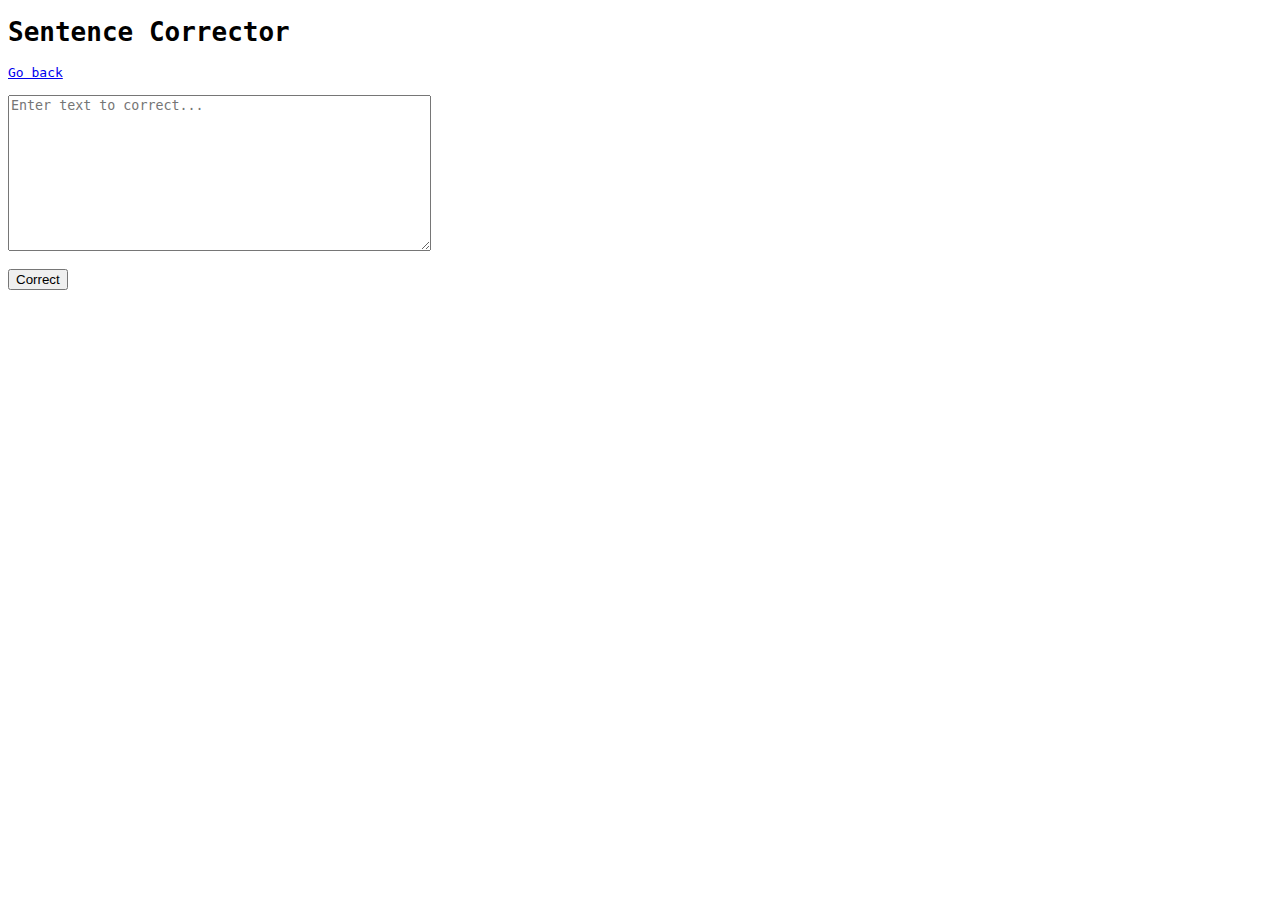
<file: fun/sentence_correction/index.html>
<!DOCTYPE html>
<html lang="en">
<head>
    <meta charset="UTF-8">
    <meta name="viewport" content="width=device-width, initial-scale=1.0">
    <title>Sentence Corrector</title>
    <style>body { font-family: monospace; }</style>
</head>
<body>
    <h1>Sentence Corrector</h1>
    <a href="../">Go back</a><br><br>
    
    <textarea id="input" rows="10" cols="50" placeholder="Enter text to correct..."></textarea><br><br>
    <button onclick="correct()">Correct</button><br><br>
    
    <div id="output"></div>

    <script>
    function correct() {
        let text = document.getElementById('input').value;
        
        text = text.replace(/\?\!/g, '‽');
        text = text.replace(/\!\?/g, '‽');
        text = text.replace(/\.\.\./g, '…');
        text = text.replace(/--/g, '—');
        text = text.replace(/\(c\)/gi, '©');
        text = text.replace(/\(r\)/gi, '®');
        text = text.replace(/\(tm\)/gi, '™');
        
        document.getElementById('output').innerHTML = '<strong>Corrected:</strong><br>' + text;
    }
    </script>
</body>
</html>
</file>
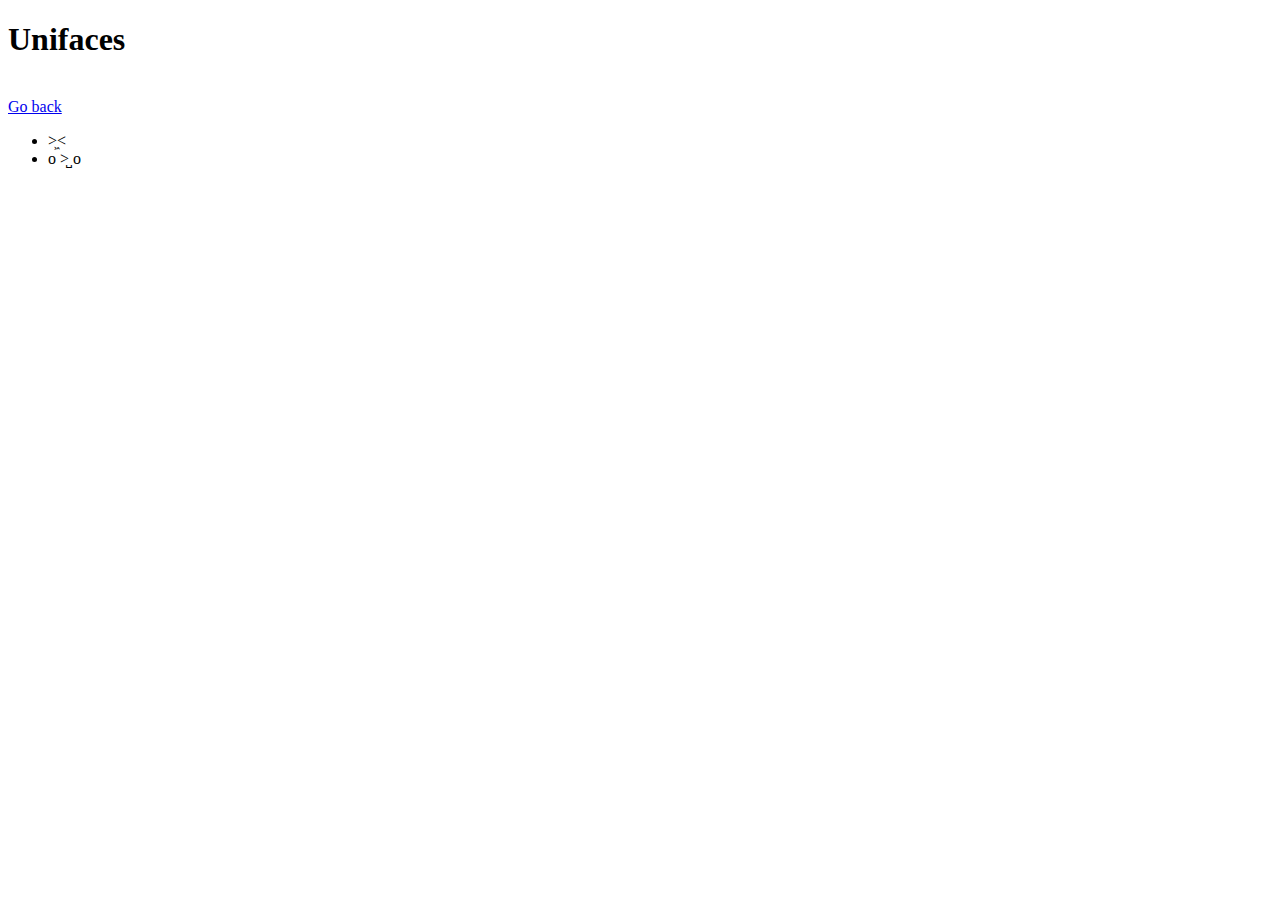
<file: fun/uniface/index.html>
<!DOCTYPE html>
<html lang="en">
<head>
    <meta charset="UTF-8">
    <meta name="viewport" content="width=device-width, initial-scale=1.0">
    <title>Unifaces</title>
</head>
<body>
    <h1>Unifaces</h1><br>
    <a href="../">Go back</a><br>
    <ul>
        <li>
            &gt;͖&lt;
        </li>
        <li>
            o &gt;̺ o
        </li>
    </ul>
</body>
</html>
</file>
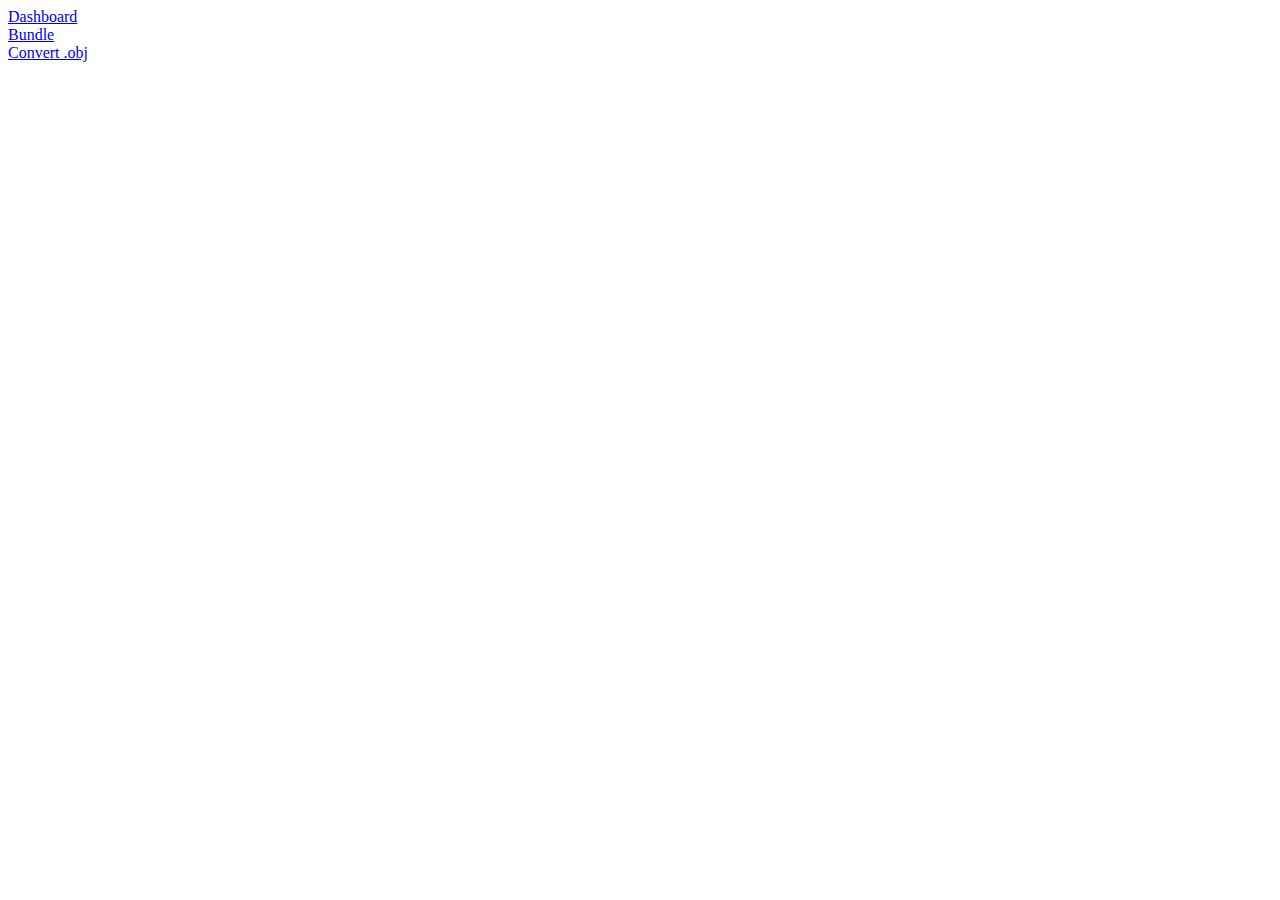
<file: games/crengine_utils/index.html>
<!DOCTYPE html>
<html>
    <head></head>
    <body>
        <a href="/games/dashboard.php">Dashboard</a><br>
        <a href="bundle.html">Bundle</a><br>
        <a href="objconv.html">Convert .obj</a>
    </body>
</html>
</file>
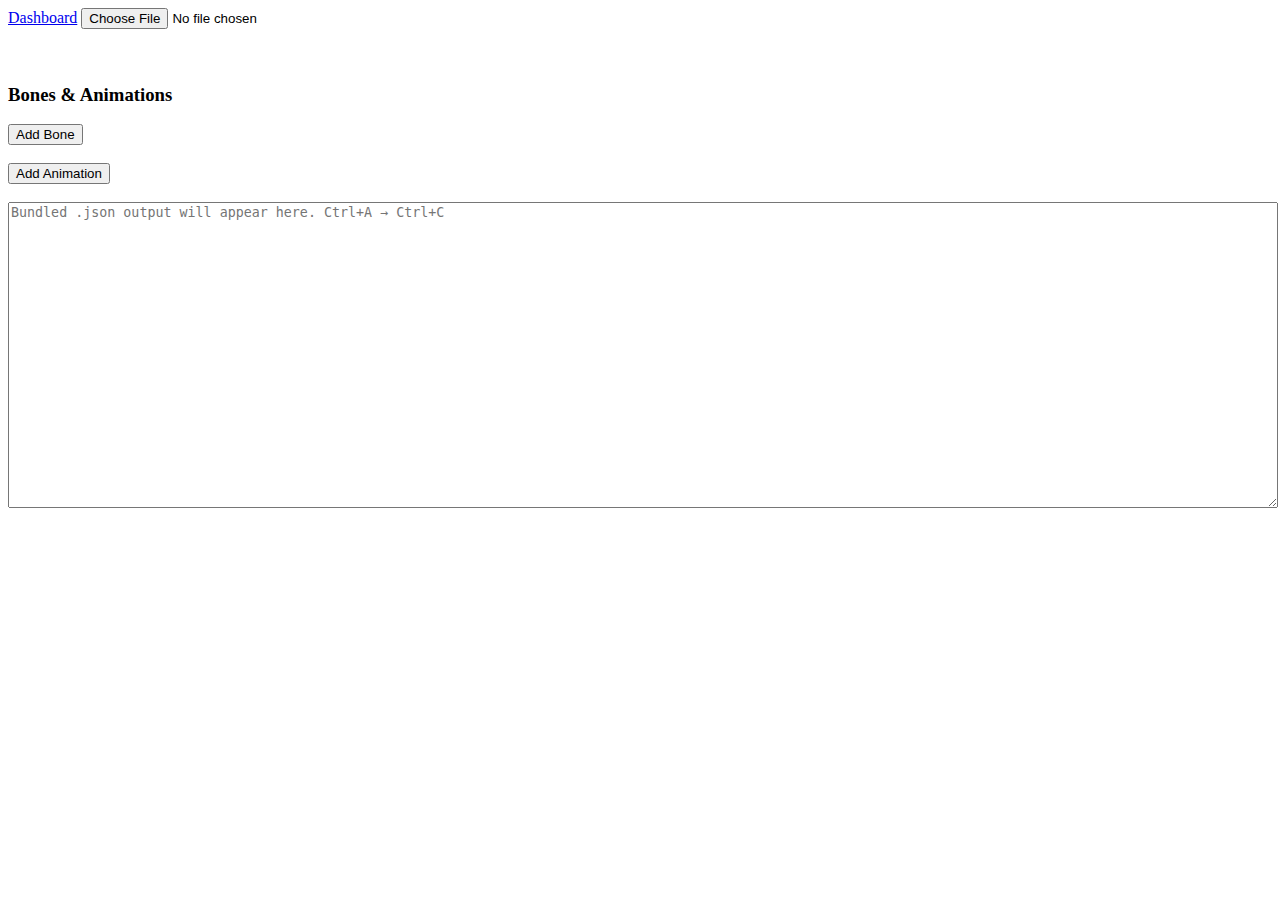
<file: games/crengine_utils/objconv.html>
<!DOCTYPE html>
<html>
<body>
<a href="/games/dashboard.php">Dashboard</a>
<input type="file" id="file" accept=".obj">
<br><br>
<div id="objectSettings"></div>
<br>
<h3>Bones & Animations</h3>
<button onclick="addBone()">Add Bone</button>
<div id="boneSettings"></div>
<br>
<button onclick="addAnimation()">Add Animation</button>
<div id="animationSettings"></div>
<br>
<textarea
    id="out"
    style="width:100%; height:300px; font-family:monospace;"
    readonly
    spellcheck="false"
    placeholder="Bundled .json output will appear here. Ctrl+A → Ctrl+C">
</textarea>

<script>
document.getElementById("file").onchange = async e => {
  const text = await e.target.files[0].text();
  const data = parseOBJ(text);
  createObjectSettings(data.objects);
  updateOutput();
};

let bones = [];
let animations = [];

function createObjectSettings(objects) {
  const container = document.getElementById("objectSettings");
  container.innerHTML = objects.map(obj => `
    <div style="border:1px solid #ccc; padding:10px; margin:5px;">
      <h4>${obj.name}</h4>
      <label>Material: <select id="mat_${obj.name}">
        <option value="default">Default</option>
        <option value="emissive">Emissive</option>
        <option value="metallic">Metallic</option>
      </select></label><br>
      <label>Color: <input type="color" id="col_${obj.name}" value="#888888"></label><br>
      <label>Texture: <input type="text" id="tex_${obj.name}" placeholder="texture.png"></label><br>
      <label>Parent Bone: <input type="text" id="parent_${obj.name}" placeholder="bone_name"></label><br>
      <label>Position Offset: <input type="text" id="pos_${obj.name}" value="0,0,0" placeholder="x,y,z"></label><br>
      <label>Rotation Offset: <input type="text" id="rot_${obj.name}" value="0,0,0" placeholder="x,y,z"></label><br>
      <label>Scale Offset: <input type="text" id="scale_${obj.name}" value="1,1,1" placeholder="x,y,z"></label>
    </div>
  `).join('');
  
  // Add change listeners
  objects.forEach(obj => {
    ['mat_', 'col_', 'tex_', 'parent_', 'pos_', 'rot_', 'scale_'].forEach(prefix => {
      const el = document.getElementById(prefix + obj.name);
      if (el) el.onchange = updateOutput;
    });
  });
}

function addBone() {
  const name = prompt('Bone name:');
  if (!name) return;
  bones.push({ name });
  updateBoneSettings();
  updateOutput();
}

function updateBoneSettings() {
  const container = document.getElementById('boneSettings');
  container.innerHTML = bones.map((bone, i) => `
    <div style="border:1px solid #999; padding:5px; margin:3px;">
      <b>${bone.name}</b>
      <button onclick="bones.splice(${i}, 1); updateBoneSettings(); updateOutput();">Remove</button>
    </div>
  `).join('');
}

function addAnimation() {
  const name = prompt('Animation name:');
  if (!name) return;
  animations.push({ name, duration: 1, loop: false, bones: {} });
  updateAnimationSettings();
  updateOutput();
}

function updateAnimationSettings() {
  const container = document.getElementById('animationSettings');
  container.innerHTML = animations.map((anim, i) => `
    <div style="border:1px solid #999; padding:5px; margin:3px;">
      <b>${anim.name}</b>
      <label>Duration: <input type="number" value="${anim.duration}" step="0.1" onchange="animations[${i}].duration = +this.value; updateOutput();"></label>
      <label>Loop: <input type="checkbox" ${anim.loop ? 'checked' : ''} onchange="animations[${i}].loop = this.checked; updateOutput();"></label>
      <button onclick="addKeyframe(${i})">Add Keyframe</button>
      <button onclick="animations.splice(${i}, 1); updateAnimationSettings(); updateOutput();">Remove</button>
      <div id="keyframes_${i}"></div>
    </div>
  `).join('');
}

function addKeyframe(animIdx) {
  const boneName = prompt('Bone name:');
  if (!boneName) return;
  const time = parseFloat(prompt('Time:', '0'));
  const pos = prompt('Position (x,y,z):', '0,0,0').split(',').map(Number);
  const rot = prompt('Rotation (x,y,z):', '0,0,0').split(',').map(Number);
  
  if (!animations[animIdx].bones[boneName]) {
    animations[animIdx].bones[boneName] = { keyframes: [] };
  }
  
  animations[animIdx].bones[boneName].keyframes.push({
    time,
    position: pos,
    rotation: rot
  });
  
  updateAnimationSettings();
  updateOutput();
}

function updateOutput() {
  const fileInput = document.getElementById("file");
  if (!fileInput.files[0]) return;
  
  fileInput.files[0].text().then(text => {
    const data = parseOBJ(text);
    document.getElementById("out").textContent = JSON.stringify(data, null, 2);
  });
}

function parseOBJ(text) {
  const lines = text.split("\n");
  const globalVertices = [];
  const globalUvs = [];
  const globalNormals = [];
  const objects = [];
  let currentObject = null;

  for (let line of lines) {
    line = line.trim();
    if (!line || line.startsWith("#")) continue;

    const parts = line.split(/\s+/);

    switch (parts[0]) {
      case "o":
        // Start a new object
        if (currentObject) objects.push(currentObject);
        currentObject = {
          name: parts[1],
          faces: []
        };
        break;
      case "v":
        globalVertices.push(parts.slice(1).map(Number));
        break;
      case "vt":
        globalUvs.push(parts.slice(1).map(Number));
        break;
      case "vn":
        globalNormals.push(parts.slice(1).map(Number));
        break;
      case "f":
        // Blender OBJ uses global indices
        if (currentObject) {
          currentObject.faces.push(
            parts.slice(1).map(v => v.split("/").map(n => +n || 0))
          );
        }
        break;
    }
  }

  if (currentObject) objects.push(currentObject);
  
  // Add global arrays and per-object settings
  objects.forEach(obj => {
    obj.vertices = globalVertices;
    obj.uvs = globalUvs;
    obj.normals = globalNormals;
    
    const matEl = document.getElementById(`mat_${obj.name}`);
    const colEl = document.getElementById(`col_${obj.name}`);
    const texEl = document.getElementById(`tex_${obj.name}`);
    const parentEl = document.getElementById(`parent_${obj.name}`);
    const posEl = document.getElementById(`pos_${obj.name}`);
    const rotEl = document.getElementById(`rot_${obj.name}`);
    const scaleEl = document.getElementById(`scale_${obj.name}`);
    
    if (matEl && matEl.value !== "default") obj.material = matEl.value;
    if (colEl && colEl.value !== "#888888") obj.color = colEl.value;
    if (texEl && texEl.value) obj.texture = texEl.value;
    if (parentEl && parentEl.value) obj.parent = parentEl.value;
    
    obj.transform = {
      position: posEl ? posEl.value.split(',').map(Number) : [0,0,0],
      rotation: rotEl ? rotEl.value.split(',').map(Number) : [0,0,0],
      scale: scaleEl ? scaleEl.value.split(',').map(Number) : [1,1,1]
    };
  });
  
  const result = { objects };
  
  if (bones.length > 0) {
    result.bones = {};
    bones.forEach(bone => {
      result.bones[bone.name] = {};
    });
  }
  
  if (animations.length > 0) {
    result.animations = {};
    animations.forEach(anim => {
      result.animations[anim.name] = {
        duration: anim.duration,
        loop: anim.loop,
        bones: anim.bones
      };
    });
  }
  
  return result;
}
</script>
</body>
</html>
</file>
